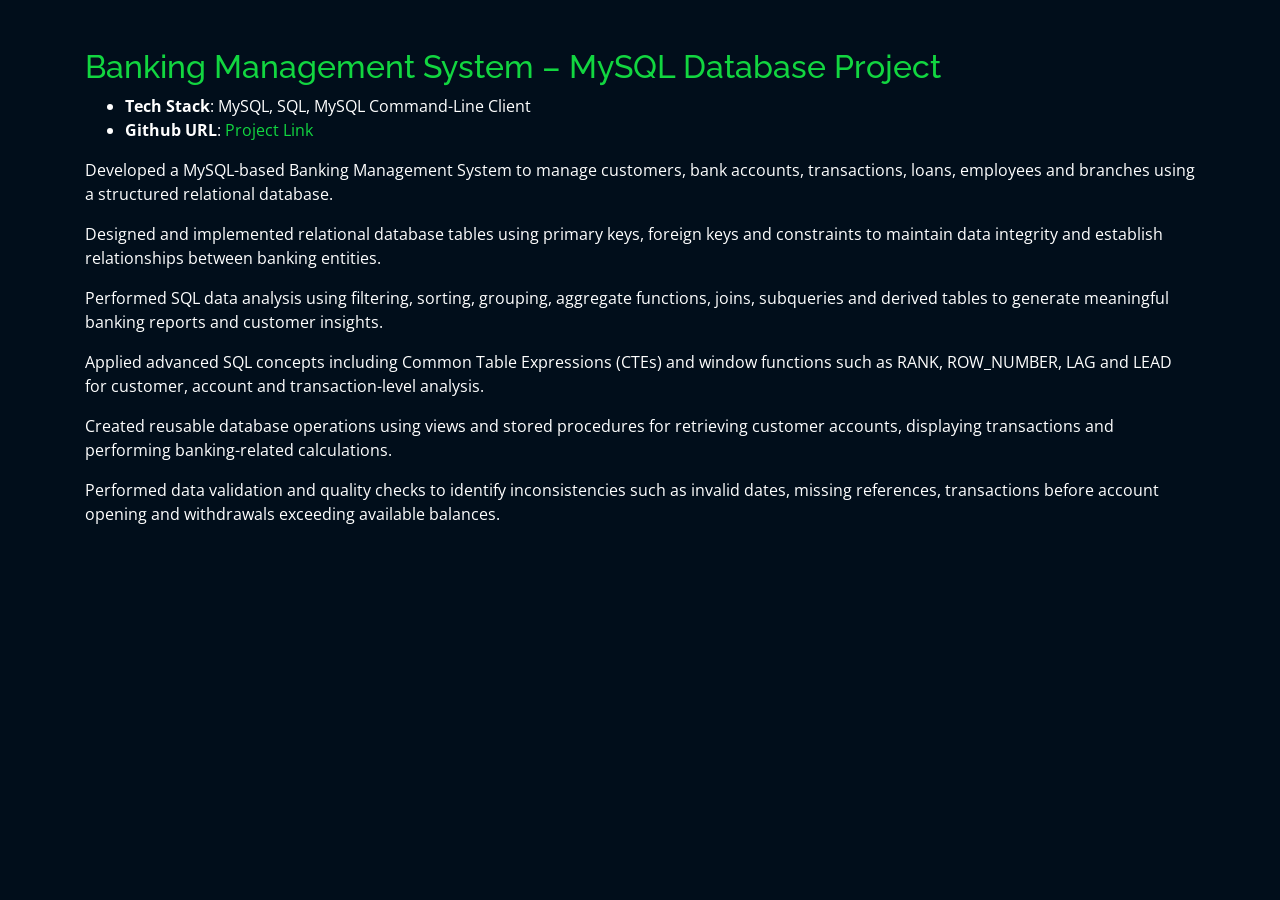
<file: projects/BMS.html>
```html
<!DOCTYPE html>
<html lang="en">

<head>
  <meta charset="utf-8">
  <meta content="width=device-width, initial-scale=1.0" name="viewport">

  <title>Banking Management System - MySQL Database Project</title>

  <meta content="MySQL based Banking Management System project demonstrating database design, SQL queries, joins, aggregations, CTEs and window functions"
        name="description">

  <meta content="MySQL, SQL, Banking Management System, Database, Joins, Aggregations, CTE, Window Functions"
        name="keywords">

  <!-- Favicons -->
  <link href="../assets/img/favicon.png" rel="icon">
  <link href="../assets/img/apple-touch-icon.png" rel="apple-touch-icon">

  <!-- Google Fonts -->
  <link href="https://fonts.googleapis.com/css?family=Open+Sans:300,300i,400,400i,600,600i,700,700i|Raleway:300,300i,400,400i,500,500i,600,600i,700,700i|Poppins:300,300i,400,400i,500,500i,600,600i,700,700i" rel="stylesheet">

  <!-- Vendor CSS Files -->
  <link href="../assets/vendor/bootstrap/css/bootstrap.min.css" rel="stylesheet">
  <link href="../assets/vendor/icofont/icofont.min.css" rel="stylesheet">
  <link href="../assets/vendor/remixicon/remixicon.css" rel="stylesheet">
  <link href="../assets/vendor/owl.carousel/assets/owl.carousel.min.css" rel="stylesheet">
  <link href="../assets/vendor/boxicons/css/boxicons.min.css" rel="stylesheet">
  <link href="../assets/vendor/venobox/venobox.css" rel="stylesheet">

  <!-- Template Main CSS File -->
  <link href="../assets/css/style.css" rel="stylesheet">

</head>

<body data-gr-c-s-loaded="true">

  <!-- ======= Portfolio Details ======= -->
  <main id="main">

    <div id="portfolio-details" class="portfolio-details">

      <div class="container">

        <div class="row">

          <div class="col-lg-12 portfolio-info">

            <br>

            <h2 style="color:#12d640">
              Banking Management System – MySQL Database Project
            </h2>

            <ul>

              <li>
                <strong>Tech Stack</strong>:
                MySQL, SQL, MySQL Command-Line Client
              </li>

              <li>
                <strong>Github URL</strong>:
                <a href="https://github.com/varshitharodda/Banking-Management-System"
                   target="_blank">
                  Project Link
                </a>
              </li>

            </ul>

            <p>
              Developed a MySQL-based Banking Management System to manage
              customers, bank accounts, transactions, loans, employees and
              branches using a structured relational database.
            </p>

            <p>
              Designed and implemented relational database tables using
              primary keys, foreign keys and constraints to maintain data
              integrity and establish relationships between banking entities.
            </p>

            <p>
              Performed SQL data analysis using filtering, sorting, grouping,
              aggregate functions, joins, subqueries and derived tables to
              generate meaningful banking reports and customer insights.
            </p>

            <p>
              Applied advanced SQL concepts including Common Table Expressions
              (CTEs) and window functions such as RANK, ROW_NUMBER, LAG and
              LEAD for customer, account and transaction-level analysis.
            </p>

            <p>
              Created reusable database operations using views and stored
              procedures for retrieving customer accounts, displaying
              transactions and performing banking-related calculations.
            </p>

            <p>
              Performed data validation and quality checks to identify
              inconsistencies such as invalid dates, missing references,
              transactions before account opening and withdrawals exceeding
              available balances.
            </p>

          </div>

        </div>

      </div>

    </div>
    <!-- End Portfolio Details -->

  </main>
  <!-- End #main -->


  <!-- Vendor JS Files -->

  <script async=""
          src="//www.google-analytics.com/analytics.js">
  </script>

  <script src="../assets/vendor/jquery/jquery.min.js"></script>
  <script src="../assets/vendor/bootstrap/js/bootstrap.bundle.min.js"></script>
  <script src="../assets/vendor/jquery.easing/jquery.easing.min.js"></script>
  <script src="../assets/vendor/php-email-form/validate.js"></script>
  <script src="../assets/vendor/waypoints/jquery.waypoints.min.js"></script>
  <script src="../assets/vendor/counterup/counterup.min.js"></script>
  <script src="../assets/vendor/owl.carousel/owl.carousel.min.js"></script>
  <script src="../assets/vendor/isotope-layout/isotope.pkgd.min.js"></script>
  <script src="../assets/vendor/venobox/venobox.min.js"></script>

  <!-- Template Main JS File -->
  <script src="../assets/js/main.js"></script>


  <!-- Google Analytics -->

  <script>
    if (window.self == window.top) {

      (function(i, s, o, g, r, a, m) {

        i['GoogleAnalyticsObject'] = r;

        i[r] = i[r] || function() {
          (i[r].q = i[r].q || []).push(arguments)
        };

        i[r].l = 1 * new Date();

        a = s.createElement(o);
        m = s.getElementsByTagName(o)[0];

        a.async = 1;
        a.src = g;

        m.parentNode.insertBefore(a, m);

      })(window, document, 'script',
         '//www.google-analytics.com/analytics.js',
         'ga');

      ga('create', 'UA-55234356-4', 'auto');
      ga('send', 'pageview');

    }
  </script>

</body>

</html>
```
</file>
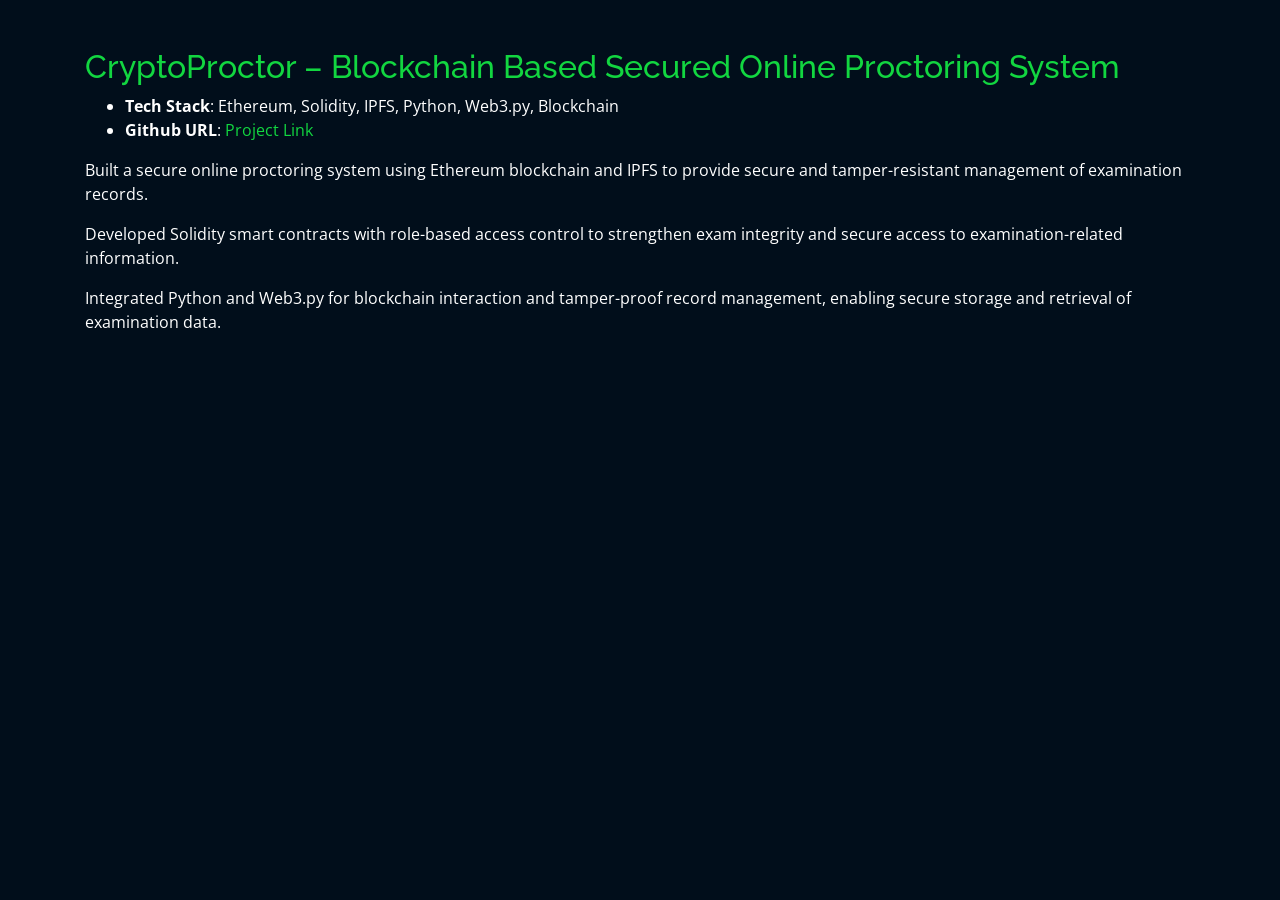
<file: projects/CBBOPS.html>
```html
<!DOCTYPE html>
<html lang="en">

<head>
  <meta charset="utf-8">
  <meta content="width=device-width, initial-scale=1.0" name="viewport">

  <title>CryptoProctor - Blockchain Based Secured Online Proctoring System</title>

  <meta content="CryptoProctor blockchain-based secured online proctoring system project by Rodda Varshitha"
        name="description">

  <meta content="Blockchain, Ethereum, IPFS, Solidity, Python, Web3.py, Online Proctoring"
        name="keywords">

  <!-- Favicons -->
  <link href="../assets/img/favicon.png" rel="icon">
  <link href="../assets/img/apple-touch-icon.png" rel="apple-touch-icon">

  <!-- Google Fonts -->
  <link href="https://fonts.googleapis.com/css?family=Open+Sans:300,300i,400,400i,600,600i,700,700i|Raleway:300,300i,400,400i,500,500i,600,600i,700,700i|Poppins:300,300i,400,400i,500,500i,600,600i,700,700i" rel="stylesheet">

  <!-- Vendor CSS Files -->
  <link href="../assets/vendor/bootstrap/css/bootstrap.min.css" rel="stylesheet">
  <link href="../assets/vendor/icofont/icofont.min.css" rel="stylesheet">
  <link href="../assets/vendor/remixicon/remixicon.css" rel="stylesheet">
  <link href="../assets/vendor/owl.carousel/assets/owl.carousel.min.css" rel="stylesheet">
  <link href="../assets/vendor/boxicons/css/boxicons.min.css" rel="stylesheet">
  <link href="../assets/vendor/venobox/venobox.css" rel="stylesheet">

  <!-- Template Main CSS File -->
  <link href="../assets/css/style.css" rel="stylesheet">

</head>

<body data-gr-c-s-loaded="true">

  <!-- ======= Portfolio Details ======= -->
  <main id="main">

    <div id="portfolio-details" class="portfolio-details">

      <div class="container">

        <div class="row">

          <div class="col-lg-12 portfolio-info">

            <br>

            <h2 style="color:#12d640">
              CryptoProctor – Blockchain Based Secured Online Proctoring System
            </h2>

            <ul>

              <li>
                <strong>Tech Stack</strong>:
                Ethereum, Solidity, IPFS, Python, Web3.py, Blockchain
              </li>

              <li>
                <strong>Github URL</strong>:
                <a href="https://github.com/varshitharodda/CRYPTOPROCTOR-BLOCKCHAIN-BASED-SECURED-ONLINE-PROCTORING-SYSTEM-"
                   target="_blank">
                  Project Link
                </a>
              </li>

            </ul>

            <p>
              Built a secure online proctoring system using Ethereum blockchain
              and IPFS to provide secure and tamper-resistant management of
              examination records.
            </p>
            <p>
              Developed Solidity smart contracts with role-based access
              control to strengthen exam integrity and secure access to
              examination-related information.
            </p>
            <p>
              Integrated Python and Web3.py for blockchain interaction and
              tamper-proof record management, enabling secure storage and
              retrieval of examination data.
            </p>

          </div>

        </div>

      </div>

    </div>
    <!-- End Portfolio Details -->

  </main>
  <!-- End #main -->


  <!-- Vendor JS Files -->

  <script async=""
          src="//www.google-analytics.com/analytics.js">
  </script>

  <script src="../assets/vendor/jquery/jquery.min.js"></script>

  <script src="../assets/vendor/bootstrap/js/bootstrap.bundle.min.js"></script>

  <script src="../assets/vendor/jquery.easing/jquery.easing.min.js"></script>

  <script src="../assets/vendor/php-email-form/validate.js"></script>

  <script src="../assets/vendor/waypoints/jquery.waypoints.min.js"></script>

  <script src="../assets/vendor/counterup/counterup.min.js"></script>

  <script src="../assets/vendor/owl.carousel/owl.carousel.min.js"></script>

  <script src="../assets/vendor/isotope-layout/isotope.pkgd.min.js"></script>

  <script src="../assets/vendor/venobox/venobox.min.js"></script>

  <!-- Template Main JS File -->
  <script src="../assets/js/main.js"></script>


  <!-- Google Analytics -->

  <script>
    if (window.self == window.top) {

      (function(i, s, o, g, r, a, m) {

        i['GoogleAnalyticsObject'] = r;

        i[r] = i[r] || function() {
          (i[r].q = i[r].q || []).push(arguments)
        };

        i[r].l = 1 * new Date();

        a = s.createElement(o);
        m = s.getElementsByTagName(o)[0];

        a.async = 1;
        a.src = g;

        m.parentNode.insertBefore(a, m);

      })(window, document, 'script',
         '//www.google-analytics.com/analytics.js',
         'ga');

      ga('create', 'UA-55234356-4', 'auto');
      ga('send', 'pageview');

    }
  </script>

</body>

</html>
```
</file>
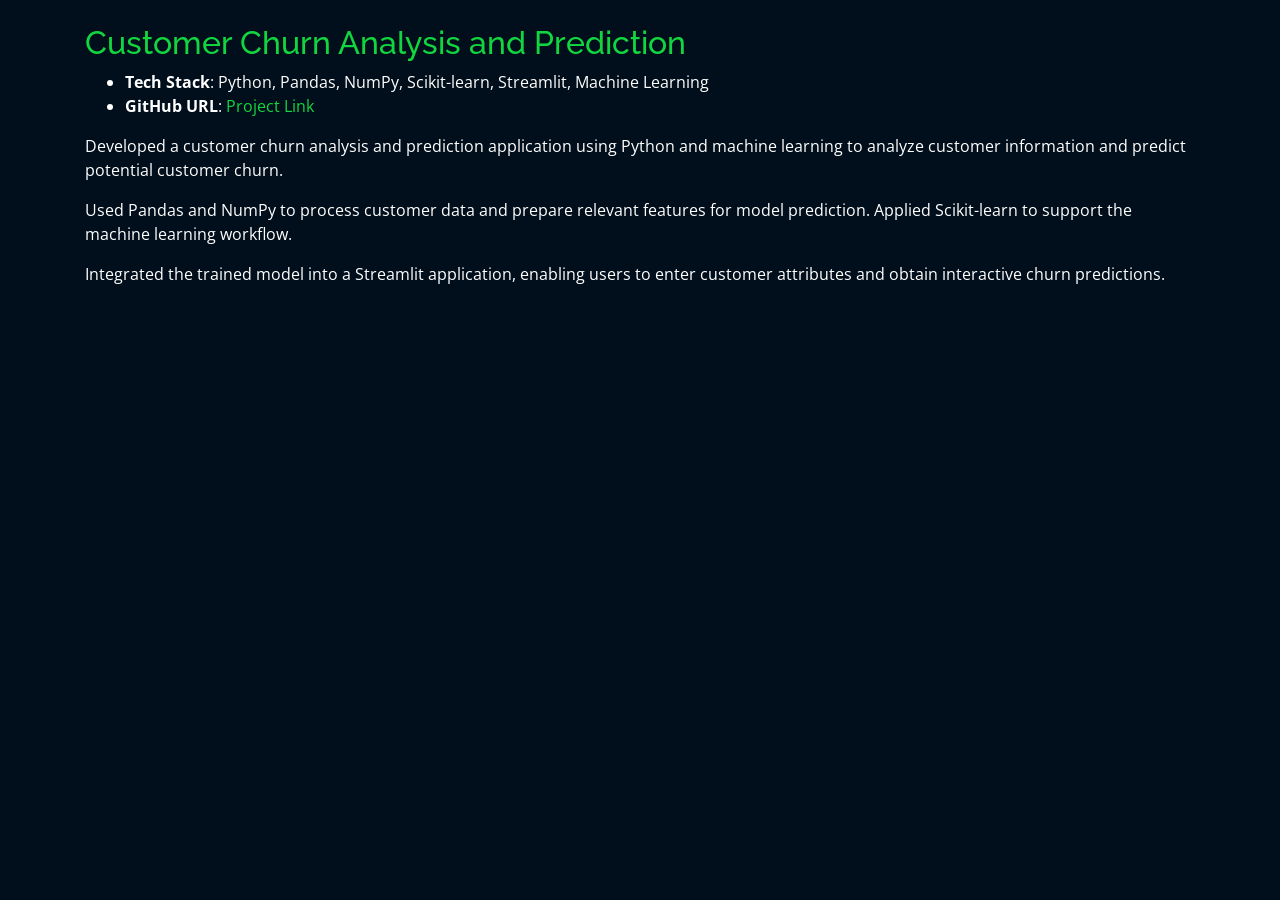
<file: projects/CCPM.html>
<!DOCTYPE html>
<html lang="en">

<head>
  <meta charset="utf-8">
  <meta content="width=device-width, initial-scale=1.0" name="viewport">

  <title>Customer Churn Analysis and Prediction</title>

  <meta content="Customer Churn Analysis and Prediction project by Rodda Varshitha using Python, Pandas, NumPy, Scikit-learn, and Streamlit"
        name="description">

  <meta content="Python, Pandas, NumPy, Machine Learning, Customer Churn Prediction, Scikit-learn, Streamlit, Data Science"
        name="keywords">

  <!-- Favicons -->
  <link href="../assets/img/favicon.png" rel="icon">
  <link href="../assets/img/apple-touch-icon.png" rel="apple-touch-icon">

  <!-- Google Fonts -->
  <link href="https://fonts.googleapis.com/css?family=Open+Sans:300,300i,400,400i,600,600i,700,700i|Raleway:300,300i,400,400i,500,500i,600,600i,700,700i|Poppins:300,300i,400,400i,500,500i,600,600i,700,700i" rel="stylesheet">

  <!-- Vendor CSS Files -->
  <link href="../assets/vendor/bootstrap/css/bootstrap.min.css" rel="stylesheet">
  <link href="../assets/vendor/icofont/icofont.min.css" rel="stylesheet">
  <link href="../assets/vendor/remixicon/remixicon.css" rel="stylesheet">
  <link href="../assets/vendor/owl.carousel/assets/owl.carousel.min.css" rel="stylesheet">
  <link href="../assets/vendor/boxicons/css/boxicons.min.css" rel="stylesheet">
  <link href="../assets/vendor/venobox/venobox.css" rel="stylesheet">

  <!-- Template Main CSS File -->
  <link href="../assets/css/style.css" rel="stylesheet">

</head>

<body data-gr-c-s-loaded="true">

  <!-- ======= Portfolio Details ======= -->
  <main id="main">

    <div id="portfolio-details" class="portfolio-details">

      <div class="container">

        <div class="row">

          <div class="col-lg-12 portfolio-info">

            <br>

            <h2 style="color:#12d640">
              Customer Churn Analysis and Prediction
            </h2>

            <ul>

              <li>
                <strong>Tech Stack</strong>:
                Python, Pandas, NumPy, Scikit-learn, Streamlit, Machine Learning
              </li>

              <li>
                <strong>GitHub URL</strong>:
                <a href="https://github.com/varshitharodda/Customer-Churn-Analysis-Prediction"
                   target="_blank"
                   rel="noopener noreferrer">
                  Project Link
                </a>
              </li>

            </ul>

            <p>
              Developed a customer churn analysis and prediction application
              using Python and machine learning to analyze customer information
              and predict potential customer churn.
            </p>

            <p>
              Used Pandas and NumPy to process customer data and prepare
              relevant features for model prediction. Applied Scikit-learn
              to support the machine learning workflow.
            </p>

            <p>
              Integrated the trained model into a Streamlit application,
              enabling users to enter customer attributes and obtain
              interactive churn predictions.
            </p>

          </div>

        </div>

      </div>

    </div>
    <!-- End Portfolio Details -->

  </main>
  <!-- End #main -->


  <!-- Vendor JS Files -->
  <script src="../assets/vendor/jquery/jquery.min.js"></script>
  <script src="../assets/vendor/bootstrap/js/bootstrap.bundle.min.js"></script>
  <script src="../assets/vendor/jquery.easing/jquery.easing.min.js"></script>
  <script src="../assets/vendor/php-email-form/validate.js"></script>
  <script src="../assets/vendor/waypoints/jquery.waypoints.min.js"></script>
  <script src="../assets/vendor/counterup/counterup.min.js"></script>
  <script src="../assets/vendor/owl.carousel/owl.carousel.min.js"></script>
  <script src="../assets/vendor/isotope-layout/isotope.pkgd.min.js"></script>
  <script src="../assets/vendor/venobox/venobox.min.js"></script>

  <!-- Template Main JS File -->
  <script src="../assets/js/main.js"></script>

</body>

</html>
</file>
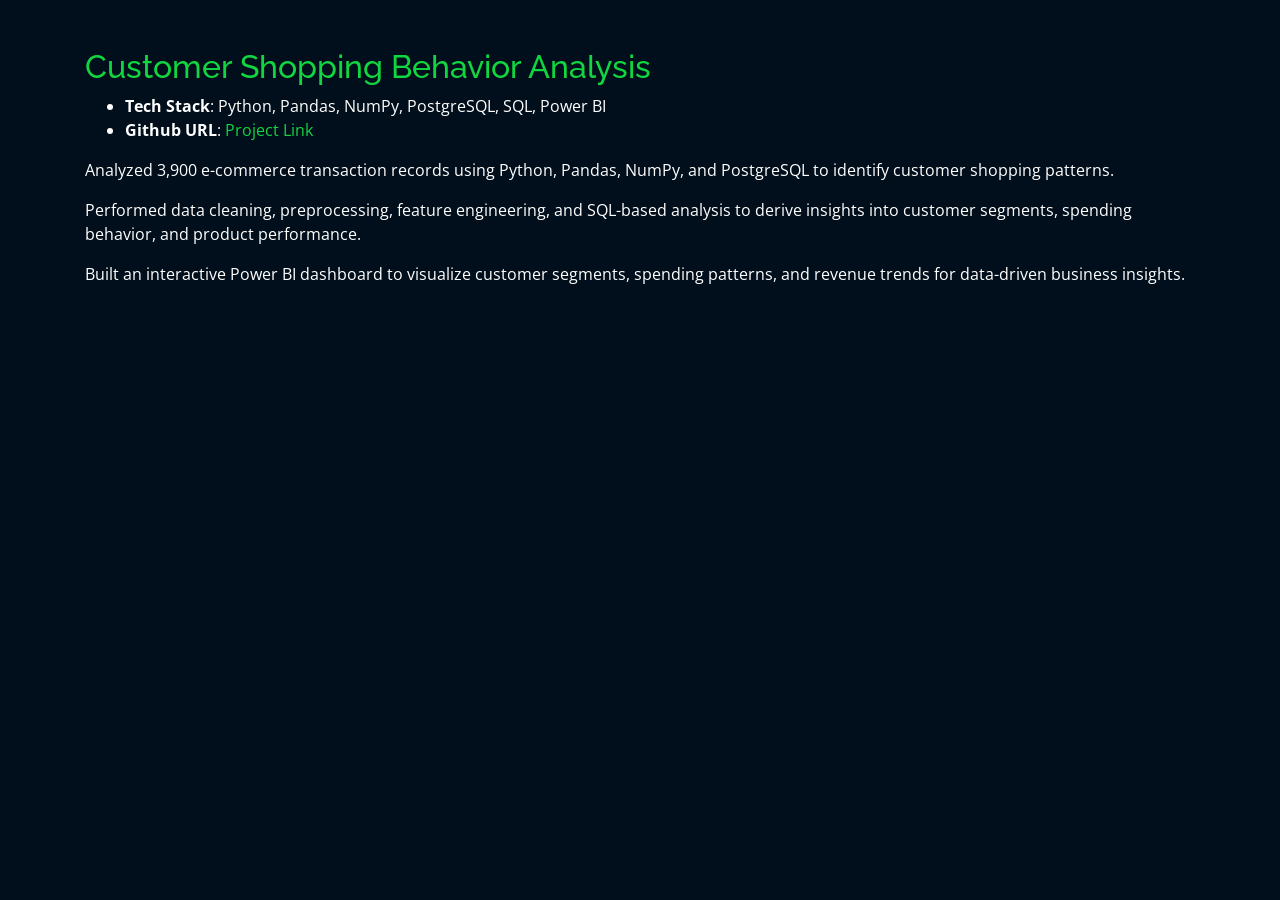
<file: projects/CSBS.html>
```html
<!DOCTYPE html>
<html lang="en">

<head>
  <meta charset="utf-8">
  <meta content="width=device-width, initial-scale=1.0" name="viewport">

  <meta content="Customer Shopping Behavior Analysis project by Rodda Varshitha" name="description">
  <meta content="Python, Pandas, NumPy, PostgreSQL, SQL, Power BI, Data Analytics" name="keywords">

  <!-- Favicons -->
  <link href="../assets/img/apple-touch-icon.png" rel="apple-touch-icon">

  <!-- Google Fonts -->
  <link href="https://fonts.googleapis.com/css?family=Open+Sans:300,300i,400,400i,600,600i,700,700i|Raleway:300,300i,400,400i,500,500i,600,600i,700,700i|Poppins:300,300i,400,400i,500,500i,600,600i,700,700i" rel="stylesheet">

  <!-- Vendor CSS Files -->
  <link href="../assets/vendor/bootstrap/css/bootstrap.min.css" rel="stylesheet">
  <link href="../assets/vendor/icofont/icofont.min.css" rel="stylesheet">
  <link href="../assets/vendor/remixicon/remixicon.css" rel="stylesheet">
  <link href="../assets/vendor/owl.carousel/assets/owl.carousel.min.css" rel="stylesheet">
  <link href="../assets/vendor/boxicons/css/boxicons.min.css" rel="stylesheet">
  <link href="../assets/vendor/venobox/venobox.css" rel="stylesheet">

  <!-- Template Main CSS File -->
  <link href="../assets/css/style.css" rel="stylesheet">

</head>

<body data-gr-c-s-loaded="true">

  <!-- ======= Portfolio Details ======= -->
  <main id="main">

    <div id="portfolio-details" class="portfolio-details">

      <div class="container">

        <div class="row">

          <div class="col-lg-12 portfolio-info">

            <br>

            <h2 style="color:#12d640">
              Customer Shopping Behavior Analysis
            </h2>

            <ul>

              <li>
                <strong>Tech Stack</strong>:
                Python, Pandas, NumPy, PostgreSQL, SQL, Power BI
              </li>

              <li>
                <strong>Github URL</strong>:
                <a href="https://github.com/varshitharodda/Customer_Behaviour_Analysis"
                   target="_blank">
                  Project Link
                </a>
              </li>

            </ul>

            <p>
              Analyzed 3,900 e-commerce transaction records using Python,
              Pandas, NumPy, and PostgreSQL to identify customer shopping
              patterns.
            </p>
            <p>
              Performed data cleaning, preprocessing, feature engineering,
              and SQL-based analysis to derive insights into customer
              segments, spending behavior, and product performance.
            </p>
            <p>
              Built an interactive Power BI dashboard to visualize customer
              segments, spending patterns, and revenue trends for
              data-driven business insights.
            </p>

          </div>

        </div>

      </div>

    </div>
    <!-- End Portfolio Details -->

  </main>
  <!-- End #main -->


  <!-- Vendor JS Files -->

  <script async=""
          src="//www.google-analytics.com/analytics.js">
  </script>

  <script src="../assets/vendor/jquery/jquery.min.js"></script>

  <script src="../assets/vendor/bootstrap/js/bootstrap.bundle.min.js"></script>

  <script src="../assets/vendor/jquery.easing/jquery.easing.min.js"></script>

  <script src="../assets/vendor/php-email-form/validate.js"></script>

  <script src="../assets/vendor/waypoints/jquery.waypoints.min.js"></script>

  <script src="../assets/vendor/counterup/counterup.min.js"></script>

  <script src="../assets/vendor/owl.carousel/owl.carousel.min.js"></script>

  <script src="../assets/vendor/isotope-layout/isotope.pkgd.min.js"></script>

  <script src="../assets/vendor/venobox/venobox.min.js"></script>


  <!-- Template Main JS File -->

  <script src="../assets/js/main.js"></script>


  <!-- Google Analytics -->

  <script>
    if (window.self == window.top) {
      (function(i, s, o, g, r, a, m) {
        i['GoogleAnalyticsObject'] = r;
        i[r] = i[r] || function() {
          (i[r].q = i[r].q || []).push(arguments)
        };
        i[r].l = 1 * new Date();

        a = s.createElement(o);
        m = s.getElementsByTagName(o)[0];

        a.async = 1;
        a.src = g;

        m.parentNode.insertBefore(a, m);

      })(window, document, 'script',
         '//www.google-analytics.com/analytics.js',
         'ga');

      ga('create', 'UA-55234356-4', 'auto');
      ga('send', 'pageview');
    }
  </script>

</body>

</html>
```
</file>
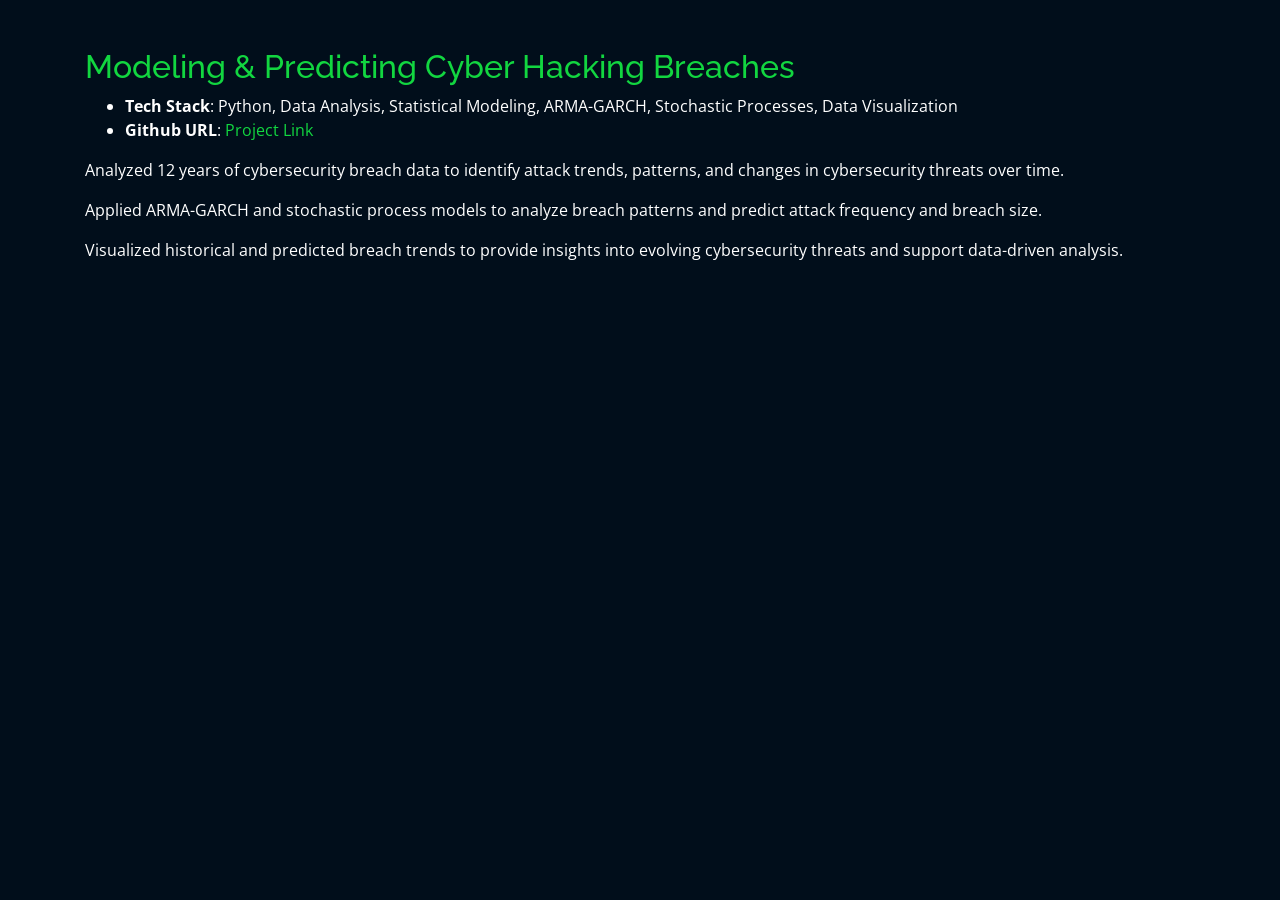
<file: projects/MCHB.html>
```html
<!DOCTYPE html>
<html lang="en">

<head>
  <meta charset="utf-8">
  <meta content="width=device-width, initial-scale=1.0" name="viewport">

  <title>Modeling & Predicting Cyber Hacking Breaches</title>

  <meta content="Modeling and Predicting Cyber Hacking Breaches project by Rodda Varshitha"
        name="description">

  <meta content="Python, Cybersecurity, Data Analysis, ARMA-GARCH, Stochastic Process, Data Visualization"
        name="keywords">

  <!-- Favicons -->
  <link href="../assets/img/favicon.png" rel="icon">
  <link href="../assets/img/apple-touch-icon.png" rel="apple-touch-icon">

  <!-- Google Fonts -->
  <link href="https://fonts.googleapis.com/css?family=Open+Sans:300,300i,400,400i,600,600i,700,700i|Raleway:300,300i,400,400i,500,500i,600,600i,700,700i|Poppins:300,300i,400,400i,500,500i,600,600i,700,700i" rel="stylesheet">

  <!-- Vendor CSS Files -->
  <link href="../assets/vendor/bootstrap/css/bootstrap.min.css" rel="stylesheet">
  <link href="../assets/vendor/icofont/icofont.min.css" rel="stylesheet">
  <link href="../assets/vendor/remixicon/remixicon.css" rel="stylesheet">
  <link href="../assets/vendor/owl.carousel/assets/owl.carousel.min.css" rel="stylesheet">
  <link href="../assets/vendor/boxicons/css/boxicons.min.css" rel="stylesheet">
  <link href="../assets/vendor/venobox/venobox.css" rel="stylesheet">

  <!-- Template Main CSS File -->
  <link href="../assets/css/style.css" rel="stylesheet">

  <!-- =======================================================
  * Template Name: Personal - v2.2.0
  * Template URL: https://bootstrapmade.com/personal-free-resume-bootstrap-template/
  * Author: BootstrapMade.com
  * License: https://bootstrapmade.com/license/
  ======================================================== -->

</head>

<body data-gr-c-s-loaded="true">

  <!-- ======= Portfolio Details ======= -->

  <main id="main">

    <div id="portfolio-details" class="portfolio-details">

      <div class="container">

        <div class="row">

          <div class="col-lg-12 portfolio-info">

            <br>

            <h2 style="color:#12d640">
              Modeling & Predicting Cyber Hacking Breaches
            </h2>

            <ul>

              <li>
                <strong>Tech Stack</strong>:
                Python, Data Analysis, Statistical Modeling,
                ARMA-GARCH, Stochastic Processes, Data Visualization
              </li>

              <li>
                <strong>Github URL</strong>:
                <a href="https://github.com/varshitharodda/MODELING-AND-PREDICTING-CYBER-HACKING-BREACHES-"
                   target="_blank">
                  Project Link
                </a>
              </li>

            </ul>

            <p>
              Analyzed 12 years of cybersecurity breach data to identify
              attack trends, patterns, and changes in cybersecurity threats
              over time.
            </p>

            <p>
              Applied ARMA-GARCH and stochastic process models to analyze
              breach patterns and predict attack frequency and breach size.
            </p>

            <p>
              Visualized historical and predicted breach trends to provide
              insights into evolving cybersecurity threats and support
              data-driven analysis.
            </p>

          </div>

        </div>

      </div>

    </div>

    <!-- End Portfolio Details -->

  </main>

  <!-- End #main -->


  <!-- Vendor JS Files -->

  <script async=""
          src="//www.google-analytics.com/analytics.js">
  </script>

  <script src="../assets/vendor/jquery/jquery.min.js"></script>

  <script src="../assets/vendor/bootstrap/js/bootstrap.bundle.min.js"></script>

  <script src="../assets/vendor/jquery.easing/jquery.easing.min.js"></script>

  <script src="../assets/vendor/php-email-form/validate.js"></script>

  <script src="../assets/vendor/waypoints/jquery.waypoints.min.js"></script>

  <script src="../assets/vendor/counterup/counterup.min.js"></script>

  <script src="../assets/vendor/owl.carousel/owl.carousel.min.js"></script>

  <script src="../assets/vendor/isotope-layout/isotope.pkgd.min.js"></script>

  <script src="../assets/vendor/venobox/venobox.min.js"></script>


  <!-- Template Main JS File -->

  <script src="../assets/js/main.js"></script>


  <!-- Google Analytics -->

  <script>

    if (window.self == window.top) {

      (function(i, s, o, g, r, a, m) {

        i['GoogleAnalyticsObject'] = r;

        i[r] = i[r] || function() {
          (i[r].q = i[r].q || []).push(arguments)
        };

        i[r].l = 1 * new Date();

        a = s.createElement(o);
        m = s.getElementsByTagName(o)[0];

        a.async = 1;
        a.src = g;

        m.parentNode.insertBefore(a, m);

      })(window, document, 'script',
         '//www.google-analytics.com/analytics.js',
         'ga');

      ga('create', 'UA-55234356-4', 'auto');
      ga('send', 'pageview');

    }

  </script>

</body>

</html>
```
</file>
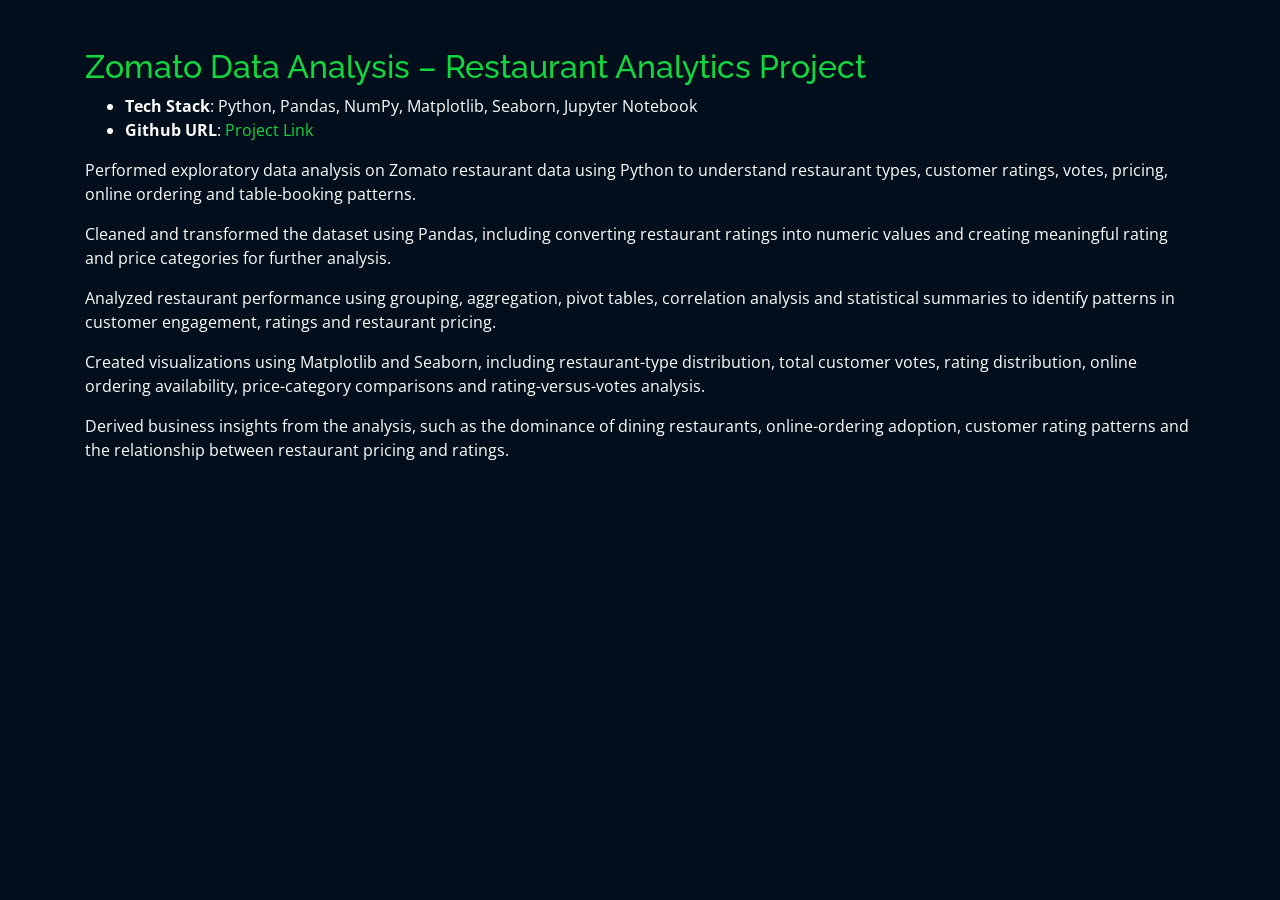
<file: projects/ZRS.html>
```html
<!DOCTYPE html>
<html lang="en">

<head>
  <meta charset="utf-8">
  <meta content="width=device-width, initial-scale=1.0" name="viewport">

  <title>Zomato Data Analysis - Restaurant Analytics Project</title>

  <meta content="Zomato Data Analysis project using Python, Pandas, NumPy, Matplotlib and Seaborn"
        name="description">

  <meta content="Zomato, Data Analysis, Python, Pandas, NumPy, Matplotlib, Data Visualization"
        name="keywords">

  <!-- Favicons -->
  <link href="../assets/img/favicon.png" rel="icon">
  <link href="../assets/img/apple-touch-icon.png" rel="apple-touch-icon">

  <!-- Google Fonts -->
  <link href="https://fonts.googleapis.com/css?family=Open+Sans:300,300i,400,400i,600,600i,700,700i|Raleway:300,300i,400,400i,500,500i,600,600i,700,700i|Poppins:300,300i,400,400i,500,500i,600,600i,700,700i" rel="stylesheet">

  <!-- Vendor CSS Files -->
  <link href="../assets/vendor/bootstrap/css/bootstrap.min.css" rel="stylesheet">
  <link href="../assets/vendor/icofont/icofont.min.css" rel="stylesheet">
  <link href="../assets/vendor/remixicon/remixicon.css" rel="stylesheet">
  <link href="../assets/vendor/owl.carousel/assets/owl.carousel.min.css" rel="stylesheet">
  <link href="../assets/vendor/boxicons/css/boxicons.min.css" rel="stylesheet">
  <link href="../assets/vendor/venobox/venobox.css" rel="stylesheet">

  <!-- Template Main CSS File -->
  <link href="../assets/css/style.css" rel="stylesheet">

</head>

<body data-gr-c-s-loaded="true">

  <!-- ======= Portfolio Details ======= -->
  <main id="main">

    <div id="portfolio-details" class="portfolio-details">

      <div class="container">

        <div class="row">

          <div class="col-lg-12 portfolio-info">

            <br>

            <h2 style="color:#12d640">
              Zomato Data Analysis – Restaurant Analytics Project
            </h2>

            <ul>

              <li>
                <strong>Tech Stack</strong>:
                Python, Pandas, NumPy, Matplotlib, Seaborn, Jupyter Notebook
              </li>

              <li>
                <strong>Github URL</strong>:
                <a href="https://github.com/varshitharodda/Zomato-data-analysis"
                   target="_blank">
                  Project Link
                </a>
              </li>

            </ul>

            <p>
              Performed exploratory data analysis on Zomato restaurant
              data using Python to understand restaurant types, customer
              ratings, votes, pricing, online ordering and table-booking
              patterns.
            </p>

            <p>
              Cleaned and transformed the dataset using Pandas, including
              converting restaurant ratings into numeric values and creating
              meaningful rating and price categories for further analysis.
            </p>

            <p>
              Analyzed restaurant performance using grouping, aggregation,
              pivot tables, correlation analysis and statistical summaries
              to identify patterns in customer engagement, ratings and
              restaurant pricing.
            </p>

            <p>
              Created visualizations using Matplotlib and Seaborn, including
              restaurant-type distribution, total customer votes, rating
              distribution, online ordering availability, price-category
              comparisons and rating-versus-votes analysis.
            </p>

            <p>
              Derived business insights from the analysis, such as the
              dominance of dining restaurants, online-ordering adoption,
              customer rating patterns and the relationship between
              restaurant pricing and ratings.
            </p>

          </div>

        </div>

      </div>

    </div>
    <!-- End Portfolio Details -->

  </main>
  <!-- End #main -->


  <!-- Vendor JS Files -->

  <script async=""
          src="//www.google-analytics.com/analytics.js">
  </script>

  <script src="../assets/vendor/jquery/jquery.min.js"></script>

  <script src="../assets/vendor/bootstrap/js/bootstrap.bundle.min.js"></script>

  <script src="../assets/vendor/jquery.easing/jquery.easing.min.js"></script>

  <script src="../assets/vendor/php-email-form/validate.js"></script>

  <script src="../assets/vendor/waypoints/jquery.waypoints.min.js"></script>

  <script src="../assets/vendor/counterup/counterup.min.js"></script>

  <script src="../assets/vendor/owl.carousel/owl.carousel.min.js"></script>

  <script src="../assets/vendor/isotope-layout/isotope.pkgd.min.js"></script>

  <script src="../assets/vendor/venobox/venobox.min.js"></script>

  <!-- Template Main JS File -->
  <script src="../assets/js/main.js"></script>


  <!-- Google Analytics -->

  <script>
    if (window.self == window.top) {

      (function(i, s, o, g, r, a, m) {

        i['GoogleAnalyticsObject'] = r;

        i[r] = i[r] || function() {
          (i[r].q = i[r].q || []).push(arguments)
        };

        i[r].l = 1 * new Date();

        a = s.createElement(o);
        m = s.getElementsByTagName(o)[0];

        a.async = 1;
        a.src = g;

        m.parentNode.insertBefore(a, m);

      })(window, document, 'script',
         '//www.google-analytics.com/analytics.js',
         'ga');

      ga('create', 'UA-55234356-4', 'auto');
      ga('send', 'pageview');

    }
  </script>

</body>

</html>
```
</file>
<file: assets/vendor/venobox/venobox.css>
/* ------ venobox.css --------*/
.vbox-overlay *, .vbox-overlay *:before, .vbox-overlay *:after{
    -webkit-backface-visibility: hidden;
    -webkit-box-sizing:border-box;
    -moz-box-sizing:border-box;
    box-sizing:border-box;
}
.vbox-overlay * { 
    -webkit-backface-visibility: visible;
    backface-visibility: visible;
}
.vbox-overlay{
    display: -webkit-flex;
    display: flex;
    -webkit-flex-direction: column;
    flex-direction: column;
    -webkit-justify-content: center;
    justify-content: center;
    -webkit-align-items: center;
    align-items: center;
    position: fixed;
    left: 0;
    top: 0;
    bottom: 0;
    right: 0;
    z-index: 999999;
}

/* ----- navigation ----- */
.vbox-title{
    width: 100%;
    height: 40px;
    float: left;
    text-align: center;
    line-height: 28px;
    font-size: 12px;
    padding: 6px 50px;
    overflow: hidden;
    position: fixed;
    display: none;
    left: 0;
    z-index: 89;
}
.vbox-close{
    cursor: pointer;
    position: fixed;
    top: -1px;
    right: 0;
    width: 50px;
    height: 40px;
    padding: 6px;
    display: block;
    background-position:10px center;
    overflow: hidden;
    font-size: 24px;
    line-height: 1;
    text-align: center;
    z-index: 99;
}
.vbox-left{
    cursor: pointer;
    position: fixed;
    left: 0;
    height: 40px;
    overflow: hidden;
    line-height: 28px;
    font-size: 12px;
    z-index: 99;
    display: flex;
    align-items:center;
}
.vbox-num{
    display: inline-block;
    margin: 6px 0 6px 15px;
}
/* ----- Social share ----- */
.vbox-share{
    line-height: 28px;
    font-size: 12px;
    overflow: hidden;
    position: fixed;
    left: 0;
    z-index: 98;
    display: flex;
    align-items:center;
    justify-content: center;
    width: 100%;
    text-align: center;
}
.vbox-share svg{
    max-height: 28px;
    width: 28px;
    z-index: 10;
    margin-left: 12px;
    margin-top: 6px;
    margin-bottom: 6px;
    vertical-align: middle;
}


/* ----- navigation ARROWS ----- */
.vbox-next, .vbox-prev{
    position: fixed;
    top: 50%;
    margin-top: -15px;
    overflow: hidden;
    cursor: pointer;
    display: block;
    width: 45px;
    height: 45px;
    z-index: 99;
}
.vbox-next span, .vbox-prev span{
    position: relative;
    width: 20px;
    height: 20px;
    border: 2px solid transparent;
    border-top-color: #B6B6B6;
    border-right-color: #B6B6B6;
    text-indent: -100px;
    position: absolute;
    top: 8px;
    display: block;
}
.vbox-prev{
    left: 15px;
}
.vbox-next{
    right: 15px;
}
.vbox-prev span{
    left: 10px;
    -ms-transform: rotate(-135deg);
    -webkit-transform: rotate(-135deg);
    transform: rotate(-135deg);
}
.vbox-next span{
    -ms-transform: rotate(45deg);
    -webkit-transform: rotate(45deg);
    transform: rotate(45deg);
    right: 10px;
}
/* ------- inline window ------ */
.vbox-inline{
    width: 420px;
    height: 315px;
    height: 70vh;
    padding: 10px;
    background: #fff;
    margin: 0 auto;
    overflow: auto;
    text-align: left;
}
/* ------- Video & iFrames window ------ */
.venoframe{
    max-width: 100%;
    width: 100%;
    border: none;
    width: 100%;
    height: 260px;
    height: 70vh;
}
.venoframe.vbvid{
    height: 260px;
}
@media (min-width: 768px) {
    .venoframe, .vbox-inline{
        width: 90%;
        height: 360px;
        height: 70vh;
    }
    .venoframe.vbvid{
        width: 640px;
        height: 360px;
    }
}
@media (min-width: 992px) {
    .venoframe, .vbox-inline{
        max-width: 1200px;
        width: 80%;
        height: 540px;
        height: 70vh;
    }
    .venoframe.vbvid{
        width: 960px;
        height: 540px;
    }
}
/* 
Please do NOT edit this part! 
or at least read this note: http://i.imgur.com/7C0ws9e.gif
*/
.vbox-open{
    overflow: hidden;
}
.vbox-container{
    position: absolute;
    left: 0;
    right: 0;
    top: 0;
    bottom: 0;
    overflow-x: hidden;
    overflow-y: scroll;
    overflow-scrolling: touch;
    -webkit-overflow-scrolling: touch;
    z-index: 20;
    max-height: 100%;

}

.vbox-content{
    text-align: center;
    float: left;
    width: 100%;
    position: relative;
    overflow: hidden;
    padding: 20px 4%;
}
.vbox-container img{
    max-width: 100%;
    height: auto;
}
.vbox-figlio{
    box-shadow: 0 0 12px rgba(0,0,0,0.19), 0 6px 6px rgba(0,0,0,0.23);
    max-width: 100%;
    text-align: initial;
}
img.vbox-figlio{
    -webkit-user-select: none;
-khtml-user-select: none;
-moz-user-select: none;
-o-user-select: none;
user-select: none;
}
.vbox-content.swipe-left{
    margin-left: -200px !important;
}
.vbox-content.swipe-right{
    margin-left: 200px !important;
}
.vbox-animated{
    webkit-transition: margin 300ms ease-out;
    transition: margin 300ms ease-out;
}

/* ---------- preloader ----------
 * SPINKIT 
 * http://tobiasahlin.com/spinkit/
-------------------------------- */
.sk-double-bounce,.sk-rotating-plane{width:40px;height:40px;margin:40px auto}.sk-rotating-plane{background-color:#333;-webkit-animation:sk-rotatePlane 1.2s infinite ease-in-out;animation:sk-rotatePlane 1.2s infinite ease-in-out}@-webkit-keyframes sk-rotatePlane{0%{-webkit-transform:perspective(120px) rotateX(0) rotateY(0);transform:perspective(120px) rotateX(0) rotateY(0)}50%{-webkit-transform:perspective(120px) rotateX(-180.1deg) rotateY(0);transform:perspective(120px) rotateX(-180.1deg) rotateY(0)}100%{-webkit-transform:perspective(120px) rotateX(-180deg) rotateY(-179.9deg);transform:perspective(120px) rotateX(-180deg) rotateY(-179.9deg)}}@keyframes sk-rotatePlane{0%{-webkit-transform:perspective(120px) rotateX(0) rotateY(0);transform:perspective(120px) rotateX(0) rotateY(0)}50%{-webkit-transform:perspective(120px) rotateX(-180.1deg) rotateY(0);transform:perspective(120px) rotateX(-180.1deg) rotateY(0)}100%{-webkit-transform:perspective(120px) rotateX(-180deg) rotateY(-179.9deg);transform:perspective(120px) rotateX(-180deg) rotateY(-179.9deg)}}.sk-double-bounce{position:relative}.sk-double-bounce .sk-child{width:100%;height:100%;border-radius:50%;background-color:#333;opacity:.6;position:absolute;top:0;left:0;-webkit-animation:sk-doubleBounce 2s infinite ease-in-out;animation:sk-doubleBounce 2s infinite ease-in-out}.sk-chasing-dots .sk-child,.sk-spinner-pulse,.sk-three-bounce .sk-child{background-color:#333;border-radius:100%}.sk-double-bounce .sk-double-bounce2{-webkit-animation-delay:-1s;animation-delay:-1s}@-webkit-keyframes sk-doubleBounce{0%,100%{-webkit-transform:scale(0);transform:scale(0)}50%{-webkit-transform:scale(1);transform:scale(1)}}@keyframes sk-doubleBounce{0%,100%{-webkit-transform:scale(0);transform:scale(0)}50%{-webkit-transform:scale(1);transform:scale(1)}}.sk-wave{margin:40px auto;width:50px;height:40px;text-align:center;font-size:10px}.sk-wave .sk-rect{background-color:#333;height:100%;width:6px;display:inline-block;-webkit-animation:sk-waveStretchDelay 1.2s infinite ease-in-out;animation:sk-waveStretchDelay 1.2s infinite ease-in-out}.sk-wave .sk-rect1{-webkit-animation-delay:-1.2s;animation-delay:-1.2s}.sk-wave .sk-rect2{-webkit-animation-delay:-1.1s;animation-delay:-1.1s}.sk-wave .sk-rect3{-webkit-animation-delay:-1s;animation-delay:-1s}.sk-wave .sk-rect4{-webkit-animation-delay:-.9s;animation-delay:-.9s}.sk-wave .sk-rect5{-webkit-animation-delay:-.8s;animation-delay:-.8s}@-webkit-keyframes sk-waveStretchDelay{0%,100%,40%{-webkit-transform:scaleY(.4);transform:scaleY(.4)}20%{-webkit-transform:scaleY(1);transform:scaleY(1)}}@keyframes sk-waveStretchDelay{0%,100%,40%{-webkit-transform:scaleY(.4);transform:scaleY(.4)}20%{-webkit-transform:scaleY(1);transform:scaleY(1)}}.sk-wandering-cubes{margin:40px auto;width:40px;height:40px;position:relative}.sk-wandering-cubes .sk-cube{background-color:#333;width:10px;height:10px;position:absolute;top:0;left:0;-webkit-animation:sk-wanderingCube 1.8s ease-in-out -1.8s infinite both;animation:sk-wanderingCube 1.8s ease-in-out -1.8s infinite both}.sk-chasing-dots,.sk-spinner-pulse{width:40px;height:40px;margin:40px auto}.sk-wandering-cubes .sk-cube2{-webkit-animation-delay:-.9s;animation-delay:-.9s}@-webkit-keyframes sk-wanderingCube{0%{-webkit-transform:rotate(0);transform:rotate(0)}25%{-webkit-transform:translateX(30px) rotate(-90deg) scale(.5);transform:translateX(30px) rotate(-90deg) scale(.5)}50%{-webkit-transform:translateX(30px) translateY(30px) rotate(-179deg);transform:translateX(30px) translateY(30px) rotate(-179deg)}50.1%{-webkit-transform:translateX(30px) translateY(30px) rotate(-180deg);transform:translateX(30px) translateY(30px) rotate(-180deg)}75%{-webkit-transform:translateX(0) translateY(30px) rotate(-270deg) scale(.5);transform:translateX(0) translateY(30px) rotate(-270deg) scale(.5)}100%{-webkit-transform:rotate(-360deg);transform:rotate(-360deg)}}@keyframes sk-wanderingCube{0%{-webkit-transform:rotate(0);transform:rotate(0)}25%{-webkit-transform:translateX(30px) rotate(-90deg) scale(.5);transform:translateX(30px) rotate(-90deg) scale(.5)}50%{-webkit-transform:translateX(30px) translateY(30px) rotate(-179deg);transform:translateX(30px) translateY(30px) rotate(-179deg)}50.1%{-webkit-transform:translateX(30px) translateY(30px) rotate(-180deg);transform:translateX(30px) translateY(30px) rotate(-180deg)}75%{-webkit-transform:translateX(0) translateY(30px) rotate(-270deg) scale(.5);transform:translateX(0) translateY(30px) rotate(-270deg) scale(.5)}100%{-webkit-transform:rotate(-360deg);transform:rotate(-360deg)}}.sk-spinner-pulse{-webkit-animation:sk-pulseScaleOut 1s infinite ease-in-out;animation:sk-pulseScaleOut 1s infinite ease-in-out}@-webkit-keyframes sk-pulseScaleOut{0%{-webkit-transform:scale(0);transform:scale(0)}100%{-webkit-transform:scale(1);transform:scale(1);opacity:0}}@keyframes sk-pulseScaleOut{0%{-webkit-transform:scale(0);transform:scale(0)}100%{-webkit-transform:scale(1);transform:scale(1);opacity:0}}.sk-chasing-dots{position:relative;text-align:center;-webkit-animation:sk-chasingDotsRotate 2s infinite linear;animation:sk-chasingDotsRotate 2s infinite linear}.sk-chasing-dots .sk-child{width:60%;height:60%;display:inline-block;position:absolute;top:0;-webkit-animation:sk-chasingDotsBounce 2s infinite ease-in-out;animation:sk-chasingDotsBounce 2s infinite ease-in-out}.sk-chasing-dots .sk-dot2{top:auto;bottom:0;-webkit-animation-delay:-1s;animation-delay:-1s}@-webkit-keyframes sk-chasingDotsRotate{100%{-webkit-transform:rotate(360deg);transform:rotate(360deg)}}@keyframes sk-chasingDotsRotate{100%{-webkit-transform:rotate(360deg);transform:rotate(360deg)}}@-webkit-keyframes sk-chasingDotsBounce{0%,100%{-webkit-transform:scale(0);transform:scale(0)}50%{-webkit-transform:scale(1);transform:scale(1)}}@keyframes sk-chasingDotsBounce{0%,100%{-webkit-transform:scale(0);transform:scale(0)}50%{-webkit-transform:scale(1);transform:scale(1)}}.sk-three-bounce{margin:40px auto;width:80px;text-align:center}.sk-three-bounce .sk-child{width:20px;height:20px;display:inline-block;-webkit-animation:sk-three-bounce 1.4s ease-in-out 0s infinite both;animation:sk-three-bounce 1.4s ease-in-out 0s infinite both}.sk-circle .sk-child:before,.sk-fading-circle .sk-circle:before{display:block;border-radius:100%;content:'';background-color:#333}.sk-three-bounce .sk-bounce1{-webkit-animation-delay:-.32s;animation-delay:-.32s}.sk-three-bounce .sk-bounce2{-webkit-animation-delay:-.16s;animation-delay:-.16s}@-webkit-keyframes sk-three-bounce{0%,100%,80%{-webkit-transform:scale(0);transform:scale(0)}40%{-webkit-transform:scale(1);transform:scale(1)}}@keyframes sk-three-bounce{0%,100%,80%{-webkit-transform:scale(0);transform:scale(0)}40%{-webkit-transform:scale(1);transform:scale(1)}}.sk-circle{margin:40px auto;width:40px;height:40px;position:relative}.sk-circle .sk-child{width:100%;height:100%;position:absolute;left:0;top:0}.sk-circle .sk-child:before{margin:0 auto;width:15%;height:15%;-webkit-animation:sk-circleBounceDelay 1.2s infinite ease-in-out both;animation:sk-circleBounceDelay 1.2s infinite ease-in-out both}.sk-circle .sk-circle2{-webkit-transform:rotate(30deg);-ms-transform:rotate(30deg);transform:rotate(30deg)}.sk-circle .sk-circle3{-webkit-transform:rotate(60deg);-ms-transform:rotate(60deg);transform:rotate(60deg)}.sk-circle .sk-circle4{-webkit-transform:rotate(90deg);-ms-transform:rotate(90deg);transform:rotate(90deg)}.sk-circle .sk-circle5{-webkit-transform:rotate(120deg);-ms-transform:rotate(120deg);transform:rotate(120deg)}.sk-circle .sk-circle6{-webkit-transform:rotate(150deg);-ms-transform:rotate(150deg);transform:rotate(150deg)}.sk-circle .sk-circle7{-webkit-transform:rotate(180deg);-ms-transform:rotate(180deg);transform:rotate(180deg)}.sk-circle .sk-circle8{-webkit-transform:rotate(210deg);-ms-transform:rotate(210deg);transform:rotate(210deg)}.sk-circle .sk-circle9{-webkit-transform:rotate(240deg);-ms-transform:rotate(240deg);transform:rotate(240deg)}.sk-circle .sk-circle10{-webkit-transform:rotate(270deg);-ms-transform:rotate(270deg);transform:rotate(270deg)}.sk-circle .sk-circle11{-webkit-transform:rotate(300deg);-ms-transform:rotate(300deg);transform:rotate(300deg)}.sk-circle .sk-circle12{-webkit-transform:rotate(330deg);-ms-transform:rotate(330deg);transform:rotate(330deg)}.sk-circle .sk-circle2:before{-webkit-animation-delay:-1.1s;animation-delay:-1.1s}.sk-circle .sk-circle3:before{-webkit-animation-delay:-1s;animation-delay:-1s}.sk-circle .sk-circle4:before{-webkit-animation-delay:-.9s;animation-delay:-.9s}.sk-circle .sk-circle5:before{-webkit-animation-delay:-.8s;animation-delay:-.8s}.sk-circle .sk-circle6:before{-webkit-animation-delay:-.7s;animation-delay:-.7s}.sk-circle .sk-circle7:before{-webkit-animation-delay:-.6s;animation-delay:-.6s}.sk-circle .sk-circle8:before{-webkit-animation-delay:-.5s;animation-delay:-.5s}.sk-circle .sk-circle9:before{-webkit-animation-delay:-.4s;animation-delay:-.4s}.sk-circle .sk-circle10:before{-webkit-animation-delay:-.3s;animation-delay:-.3s}.sk-circle .sk-circle11:before{-webkit-animation-delay:-.2s;animation-delay:-.2s}.sk-circle .sk-circle12:before{-webkit-animation-delay:-.1s;animation-delay:-.1s}@-webkit-keyframes sk-circleBounceDelay{0%,100%,80%{-webkit-transform:scale(0);transform:scale(0)}40%{-webkit-transform:scale(1);transform:scale(1)}}@keyframes sk-circleBounceDelay{0%,100%,80%{-webkit-transform:scale(0);transform:scale(0)}40%{-webkit-transform:scale(1);transform:scale(1)}}.sk-cube-grid{width:40px;height:40px;margin:40px auto}.sk-cube-grid .sk-cube{width:33.33%;height:33.33%;background-color:#333;float:left;-webkit-animation:sk-cubeGridScaleDelay 1.3s infinite ease-in-out;animation:sk-cubeGridScaleDelay 1.3s infinite ease-in-out}.sk-cube-grid .sk-cube1{-webkit-animation-delay:.2s;animation-delay:.2s}.sk-cube-grid .sk-cube2{-webkit-animation-delay:.3s;animation-delay:.3s}.sk-cube-grid .sk-cube3{-webkit-animation-delay:.4s;animation-delay:.4s}.sk-cube-grid .sk-cube4{-webkit-animation-delay:.1s;animation-delay:.1s}.sk-cube-grid .sk-cube5{-webkit-animation-delay:.2s;animation-delay:.2s}.sk-cube-grid .sk-cube6{-webkit-animation-delay:.3s;animation-delay:.3s}.sk-cube-grid .sk-cube7{-webkit-animation-delay:0ms;animation-delay:0ms}.sk-cube-grid .sk-cube8{-webkit-animation-delay:.1s;animation-delay:.1s}.sk-cube-grid .sk-cube9{-webkit-animation-delay:.2s;animation-delay:.2s}@-webkit-keyframes sk-cubeGridScaleDelay{0%,100%,70%{-webkit-transform:scale3D(1,1,1);transform:scale3D(1,1,1)}35%{-webkit-transform:scale3D(0,0,1);transform:scale3D(0,0,1)}}@keyframes sk-cubeGridScaleDelay{0%,100%,70%{-webkit-transform:scale3D(1,1,1);transform:scale3D(1,1,1)}35%{-webkit-transform:scale3D(0,0,1);transform:scale3D(0,0,1)}}.sk-fading-circle{margin:40px auto;width:40px;height:40px;position:relative}.sk-fading-circle .sk-circle{width:100%;height:100%;position:absolute;left:0;top:0}.sk-fading-circle .sk-circle:before{margin:0 auto;width:15%;height:15%;-webkit-animation:sk-circleFadeDelay 1.2s infinite ease-in-out both;animation:sk-circleFadeDelay 1.2s infinite ease-in-out both}.sk-fading-circle .sk-circle2{-webkit-transform:rotate(30deg);-ms-transform:rotate(30deg);transform:rotate(30deg)}.sk-fading-circle .sk-circle3{-webkit-transform:rotate(60deg);-ms-transform:rotate(60deg);transform:rotate(60deg)}.sk-fading-circle .sk-circle4{-webkit-transform:rotate(90deg);-ms-transform:rotate(90deg);transform:rotate(90deg)}.sk-fading-circle .sk-circle5{-webkit-transform:rotate(120deg);-ms-transform:rotate(120deg);transform:rotate(120deg)}.sk-fading-circle .sk-circle6{-webkit-transform:rotate(150deg);-ms-transform:rotate(150deg);transform:rotate(150deg)}.sk-fading-circle .sk-circle7{-webkit-transform:rotate(180deg);-ms-transform:rotate(180deg);transform:rotate(180deg)}.sk-fading-circle .sk-circle8{-webkit-transform:rotate(210deg);-ms-transform:rotate(210deg);transform:rotate(210deg)}.sk-fading-circle .sk-circle9{-webkit-transform:rotate(240deg);-ms-transform:rotate(240deg);transform:rotate(240deg)}.sk-fading-circle .sk-circle10{-webkit-transform:rotate(270deg);-ms-transform:rotate(270deg);transform:rotate(270deg)}.sk-fading-circle .sk-circle11{-webkit-transform:rotate(300deg);-ms-transform:rotate(300deg);transform:rotate(300deg)}.sk-fading-circle .sk-circle12{-webkit-transform:rotate(330deg);-ms-transform:rotate(330deg);transform:rotate(330deg)}.sk-fading-circle .sk-circle2:before{-webkit-animation-delay:-1.1s;animation-delay:-1.1s}.sk-fading-circle .sk-circle3:before{-webkit-animation-delay:-1s;animation-delay:-1s}.sk-fading-circle .sk-circle4:before{-webkit-animation-delay:-.9s;animation-delay:-.9s}.sk-fading-circle .sk-circle5:before{-webkit-animation-delay:-.8s;animation-delay:-.8s}.sk-fading-circle .sk-circle6:before{-webkit-animation-delay:-.7s;animation-delay:-.7s}.sk-fading-circle .sk-circle7:before{-webkit-animation-delay:-.6s;animation-delay:-.6s}.sk-fading-circle .sk-circle8:before{-webkit-animation-delay:-.5s;animation-delay:-.5s}.sk-fading-circle .sk-circle9:before{-webkit-animation-delay:-.4s;animation-delay:-.4s}.sk-fading-circle .sk-circle10:before{-webkit-animation-delay:-.3s;animation-delay:-.3s}.sk-fading-circle .sk-circle11:before{-webkit-animation-delay:-.2s;animation-delay:-.2s}.sk-fading-circle .sk-circle12:before{-webkit-animation-delay:-.1s;animation-delay:-.1s}@-webkit-keyframes sk-circleFadeDelay{0%,100%,39%{opacity:0}40%{opacity:1}}@keyframes sk-circleFadeDelay{0%,100%,39%{opacity:0}40%{opacity:1}}.sk-folding-cube{margin:40px auto;width:40px;height:40px;position:relative;-webkit-transform:rotateZ(45deg);transform:rotateZ(45deg)}.sk-folding-cube .sk-cube{float:left;width:50%;height:50%;position:relative;-webkit-transform:scale(1.1);-ms-transform:scale(1.1);transform:scale(1.1)}.sk-folding-cube .sk-cube:before{content:'';position:absolute;top:0;left:0;width:100%;height:100%;background-color:#333;-webkit-animation:sk-foldCubeAngle 2.4s infinite linear both;animation:sk-foldCubeAngle 2.4s infinite linear both;-webkit-transform-origin:100% 100%;-ms-transform-origin:100% 100%;transform-origin:100% 100%}.sk-folding-cube .sk-cube2{-webkit-transform:scale(1.1) rotateZ(90deg);transform:scale(1.1) rotateZ(90deg)}.sk-folding-cube .sk-cube3{-webkit-transform:scale(1.1) rotateZ(180deg);transform:scale(1.1) rotateZ(180deg)}.sk-folding-cube .sk-cube4{-webkit-transform:scale(1.1) rotateZ(270deg);transform:scale(1.1) rotateZ(270deg)}.sk-folding-cube .sk-cube2:before{-webkit-animation-delay:.3s;animation-delay:.3s}.sk-folding-cube .sk-cube3:before{-webkit-animation-delay:.6s;animation-delay:.6s}.sk-folding-cube .sk-cube4:before{-webkit-animation-delay:.9s;animation-delay:.9s}@-webkit-keyframes sk-foldCubeAngle{0%,10%{-webkit-transform:perspective(140px) rotateX(-180deg);transform:perspective(140px) rotateX(-180deg);opacity:0}25%,75%{-webkit-transform:perspective(140px) rotateX(0);transform:perspective(140px) rotateX(0);opacity:1}100%,90%{-webkit-transform:perspective(140px) rotateY(180deg);transform:perspective(140px) rotateY(180deg);opacity:0}}@keyframes sk-foldCubeAngle{0%,10%{-webkit-transform:perspective(140px) rotateX(-180deg);transform:perspective(140px) rotateX(-180deg);opacity:0}25%,75%{-webkit-transform:perspective(140px) rotateX(0);transform:perspective(140px) rotateX(0);opacity:1}100%,90%{-webkit-transform:perspective(140px) rotateY(180deg);transform:perspective(140px) rotateY(180deg);opacity:0}}
</file>
<file: assets/css/style.css>
/**
* Template Name: Personal - v2.1.0
* Template URL: https://bootstrapmade.com/personal-free-resume-bootstrap-template/
* Author: BootstrapMade.com
* License: https://bootstrapmade.com/license/
*/

/*--------------------------------------------------------------
# General
--------------------------------------------------------------*/
body {
  font-family: "Open Sans", sans-serif;
  color: #fff;
  position: relative;
  background: transparent;
}

body::before {
  content: "";
  position: fixed;
  background: #010e1b;
  background-size: cover;
  left: 0;
  right: 0;
  top: 0;
  height: 100vh;
}

@media (min-width: 1024px) {
  body::before {
    background-attachment: fixed;
  }
}

a {
  color: #12d640;
}

a:hover {
  color: #12d640;
  text-decoration: none;
}

h1, h2, h3, h4, h5, h6 {
  font-family: "Raleway", sans-serif;
}

/*--------------------------------------------------------------
# Header
--------------------------------------------------------------*/
#header {
  transition: ease-in-out 0s;
  position: relative;
  height: 100vh;
  display: flex;
  align-items: center;
  z-index: 997;
  overflow-y: auto;
}

#header * {
  transition: ease-in-out 0s;
}

#header h1 {
  font-size: 48px;
  margin-top: 0px;
  padding: 0;
  line-height: 1;
  font-weight: 700;
  font-family: "Poppins", sans-serif;
}

#header h1 a, #header h1 a:hover {
  color: #dee2e6;
  line-height: 1;
  display: inline-block;
}

#header h2 {
  font-size: 24px;
  margin-top: 20px;
  color: #12d640;
}

#header h2 span {
  color: #ffc107;
  border-bottom: 2px solid #1c7d32;
  padding-bottom: 6px;
}

#header img {
  padding: 0;
  margin: 0;
}

#header .social-links {
  margin-top: 40px;
  display: flex;
}

#header .social-links a {
  font-size: 16px;
  display: flex;
  justify-content: center;
  align-items: center;
  background: rgba(255, 255, 255, 0.1);
  color: #fff;
  line-height: 1;
  margin-right: 8px;
  border-radius: 50%;
  width: 40px;
  height: 40px;
}

#header .social-links a:hover {
  background: #1c7d32;
}

@media (max-width: 992px) {
  #header h1 {
    font-size: 36px;
  }
  #header h2 {
    font-size: 20px;
    line-height: 30px;
  }
  #header .social-links {
    margin-top: 15px;
  }
  #header .container {
    display: flex;
    flex-direction: column;
    align-items: center;
  }
}

/*--------------------------------------------------------------
# Navigation Menu
--------------------------------------------------------------*/
/* Desktop Navigation */
.nav-menu {
  margin-top: 35px;
}

.nav-menu ul {
  display: flex;
  margin: 0;
  padding: 0;
  list-style: none;
}

.nav-menu li + li {
  margin-left: 30px;
}

.nav-menu a {
  display: block;
  position: relative;
  color: #fff;
  font-size: 19px;
  font-family: "Poppins", sans-serif;
  font-weight: 400;
}

.nav-menu a:before {
  content: "";
  position: absolute;
  width: 0;
  height: 2px;
  bottom: -4px;
  left: 0;
  background-color: #9e7f25;
  visibility: hidden;
  width: 0px;
  transition: all 0.3s ease-in-out 0s;
}

.nav-menu a:hover:before, .nav-menu li:hover > a:before, .nav-menu .active > a:before {
  visibility: visible;
  width: 25px;
}

.nav-menu a:hover, .nav-menu .active > a, .nav-menu li:hover > a {
  color: #12d640;
  text-decoration: none;
}

/* Mobile Navigation */
.mobile-nav-toggle {
  position: fixed;
  right: 15px;
  top: 15px;
  z-index: 9998;
  border: 0;
  background: none;
  font-size: 24px;
  transition: all 0.4s;
  outline: none !important;
  line-height: 1;
  cursor: pointer;
  text-align: right;
}

.mobile-nav-toggle i {
  color: #fff;
}

.mobile-nav {
  position: fixed;
  top: 55px;
  right: 15px;
  bottom: 15px;
  left: 15px;
  z-index: 9999;
  overflow-y: auto;
  background: rgba(0, 0, 0, 0.7);
  transition: ease-in-out 0s;
  opacity: 0;
  visibility: hidden;
  border-radius: 10px;
  padding: 10px 0;
  border: 2px solid rgba(255, 255, 255, 0.12);
}

.mobile-nav * {
  margin: 0;
  padding: 0;
  list-style: none;
}

.mobile-nav a {
  display: block;
  position: relative;
  color: #fff;
  padding: 10px 20px;
  font-weight: 500;
  outline: none;
}

.mobile-nav a:hover, .mobile-nav .active > a, .mobile-nav li:hover > a {
  color: #1c7d32;
  text-decoration: none;
}

.mobile-nav-overly {
  width: 100%;
  height: 100%;
  z-index: 9997;
  top: 0;
  left: 0;
  position: fixed;
  background: rgba(9, 9, 9, 0.6);
  overflow: hidden;
  display: none;
  transition: ease-in-out 0s;
}

.mobile-nav-active {
  overflow: hidden;
}

.mobile-nav-active .mobile-nav {
  opacity: 1;
  visibility: visible;
}

.mobile-nav-active .mobile-nav-toggle i {
  color: #fff;
}

/* Header Top */
#header.header-top {
  height: 90px;
  position: fixed;
  left: 0;
  top: 0;
  right: 0;
  background: #09203a;
}

#header.header-top .social-links, #header.header-top h2 {
  display: none;
}

#header.header-top h1 {
  margin-right: auto;
  font-size: 36px;
}

#header.header-top .container {
  display: flex;
  align-items: center;
}

#header.header-top .nav-menu {
  margin: 0;
}

@media (max-width: 768px) {
  #header.header-top {
    height: 60px;
  }
  #header.header-top h1 {
    font-size: 26px;
  }
}

/*--------------------------------------------------------------
# Sections General
--------------------------------------------------------------*/
section {
  overflow: hidden;
  position: absolute;
  width: 100%;
  top: 140px;
  bottom: 100%;
  opacity: 0;
  z-index: 2;
}

section.section-show {
  top: 70px;
  bottom: auto;
  opacity: 1;
  padding-bottom: 0px;
}

section .container {
  background: rgba(0, 0, 0, 0);
  padding: 30px;
}

@media (max-width: 768px) {
  section {
    top: 120px;
  }
  section.section-show {
    top: 80px;
  }
}

.section-title h2 {
  font-size: 14px;
  font-weight: 500;
  padding: 0;
  line-height: 1px;
  margin: 0 0 20px 0;
  letter-spacing: 2px;
  text-transform: uppercase;
  color: #dee2e6;
  font-family: "Poppins", sans-serif;
}

.section-title h2::after {
  content: "";
  width: 120px;
  height: 1px;
  display: inline-block;
  background: #dee2e6;
  margin: 4px 10px;
}

.section-title p {
  margin: 0;
  margin: -15px 0 15px 0;
  font-size: 36px;
  font-weight: 700;
  text-transform: uppercase;
  font-family: "Poppins", sans-serif;
  color: #fff;
}

/*--------------------------------------------------------------
# About
--------------------------------------------------------------*/
.about-me .content h3 {
  font-weight: 700;
  font-size: 26px;
  color: #1c7d32;
}

.about-me .content ul {
  list-style: none;
  padding: 0;
}

.about-me .content ul li {
  padding-bottom: 10px;
}

.about-me .content ul i {
  font-size: 20px;
  padding-right: 2px;
  color: #1c7d32;
}

.about-me .content p:last-child {
  margin-bottom: 0;
}

/*--------------------------------------------------------------
# Counts
--------------------------------------------------------------*/
.counts {
  padding: 70px 0 60px;
}

.counts .count-box {
  padding: 30px 30px 25px 30px;
  width: 100%;
  position: relative;
  text-align: center;
  background: rgba(255, 255, 255, 0.08);
}

.counts .count-box i {
  position: absolute;
  top: -25px;
  left: 50%;
  transform: translateX(-50%);
  font-size: 24px;
  background: rgba(255, 255, 255, 0.1);
  padding: 12px;
  color: #1c7d32;
  border-radius: 50px;
}

.counts .count-box span {
  font-size: 36px;
  display: block;
  font-weight: 600;
  color: #fff;
}

.counts .count-box p {
  padding: 0;
  margin: 0;
  font-family: "Raleway", sans-serif;
  font-size: 14px;
}

/*--------------------------------------------------------------
# Skills
--------------------------------------------------------------*/
.skills .progress {
  height: 50px;
  display: block;
  background: none;
}

.skills .progress .skill {
  padding: 0;
  margin: 0 0 6px 0;
  text-transform: uppercase;
  display: block;
  font-weight: 600;
  font-family: "Poppins", sans-serif;
  color: #fff;
}

.skills .progress .skill .val {
  float: right;
  font-style: normal;
}

.skills .progress-bar-wrap {
  background: rgba(255, 255, 255, 0.15);
}

.skills .progress-bar {
  width: 1px;
  height: 10px;
  transition: .9s;
  background-color: #1c7d32;
}

/*--------------------------------------------------------------
# Interests
--------------------------------------------------------------*/
.interests .icon-box {
  display: flex;
  align-items: center;
  padding: 20px;
  background: #09203a;
  transition: ease-in-out 0.3s;
}


.interests .icon-box i {
  font-size: 32px;
  padding-right: 10px;
  line-height: 1;
}

.interests .icon-box h3 {
  font-weight: 700;
  margin: 0;
  padding: 0;
  line-height: 1;
  font-size: 16px;
  color: #fff;
}

.interests .icon-box:hover {
  background: #042b56eb;
}

/*--------------------------------------------------------------
# Testimonials
--------------------------------------------------------------*/
.testimonials .testimonial-item {
  box-sizing: content-box;
  min-height: 320px;
}

.testimonials .testimonial-item .testimonial-img {
  width: 90px;
  border-radius: 50%;
  margin: -40px 0 0 40px;
  position: relative;
  z-index: 2;
  border: 6px solid rgba(255, 255, 255, 0.12);
}

.testimonials .testimonial-item h3 {
  font-size: 18px;
  font-weight: bold;
  margin: 10px 0 5px 45px;
  color: #fff;
}

.testimonials .testimonial-item h4 {
  font-size: 14px;
  color: #999;
  margin: 0 0 0 45px;
}

.testimonials .testimonial-item .quote-icon-left, .testimonials .testimonial-item .quote-icon-right {
  color: rgba(255, 255, 255, 0.25);
  font-size: 26px;
}

.testimonials .testimonial-item .quote-icon-left {
  display: inline-block;
  left: -5px;
  position: relative;
}

.testimonials .testimonial-item .quote-icon-right {
  display: inline-block;
  right: -5px;
  position: relative;
  top: 10px;
}

.testimonials .testimonial-item p {
  font-style: italic;
  margin: 0 15px 0 15px;
  padding: 20px 20px 60px 20px;
  background: rgba(255, 255, 255, 0.1);
  position: relative;
  border-radius: 6px;
  position: relative;
  z-index: 1;
}

.testimonials .owl-nav, .testimonials .owl-dots {
  margin-top: 5px;
  text-align: center;
}

.testimonials .owl-dot {
  display: inline-block;
  margin: 0 5px;
  width: 12px;
  height: 12px;
  border-radius: 50%;
  background-color: rgba(255, 255, 255, 0.3) !important;
}

.testimonials .owl-dot.active {
  background-color: #1c7d32 !important;
}

@media (max-width: 767px) {
  .testimonials {
    margin: 30px 10px;
  }
}

/*--------------------------------------------------------------
# Resume
--------------------------------------------------------------*/
/* .resume .resume-title {
  font-size: 26px;
  font-weight: 700;
  margin-top: 20px;
  margin-bottom: 20px;
  color: #fff;
}

.resume .resume-item {
  padding: 0 0 20px 20px;
  margin-top: -2px;
  border-left: 2px solid rgba(255, 255, 255, 0.2);
  position: relative;
}

.resume .resume-item h4 {
  line-height: 18px;
  font-size: 18px;
  font-weight: 600;
  text-transform: uppercase;
  font-family: "Poppins", sans-serif;
  color: #1c7d32;
  margin-bottom: 10px;
}

.resume .resume-item h5 {
  font-size: 16px;
  background: rgba(255, 255, 255, 0.15);
  padding: 5px 15px;
  display: inline-block;
  font-weight: 600;
  margin-bottom: 10px;
}

.resume .resume-item ul {
  padding-left: 20px;
}

.resume .resume-item ul li {
  padding-bottom: 10px;
}

.resume .resume-item:last-child {
  padding-bottom: 0;
}

.resume .resume-item::before {
  content: "";
  position: absolute;
  width: 16px;
  height: 16px;
  border-radius: 50px;
  left: -9px;
  top: 0;
  background: #9e7f25;
  border: 2px solid #9e7f25;
} */

/*--------------------------------------------------------------
# Services
--------------------------------------------------------------*/
.services .icon-box {
  text-align: center;
  background: #09203a;
  padding: 40px 40px;
  transition: all ease-in-out 0.3s;
  margin: 10px
}

.services .icon-box .icon {
  margin: 0 auto;
  width: 64px;
  height: 64px;
  background: #1c7d32;
  border-radius: 5px;
  transition: all .3s ease-out 0s;
  display: flex;
  align-items: center;
  justify-content: center;
  margin-bottom: 20px;
  transform-style: preserve-3d;
}

.services .icon-box .icon i {
  color: #fff;
  font-size: 28px;
}

.services .icon-box .icon::before {
  position: absolute;
  content: '';
  left: -8px;
  top: -8px;
  height: 100%;
  width: 100%;
  background: rgba(255, 255, 255, 0.15);
  border-radius: 5px;
  transition: all .3s ease-out 0s;
  transform: translateZ(-1px);
}

.services .icon-box h4 {
  font-weight: 700;
  margin-bottom: 15px;
  font-size: 24px;
}

.services .icon-box h4 a {
  color: #fff;
}

.services .icon-box p {
  line-height: 24px;
  font-size: 14px;
  margin-bottom: 0;
}

.services .icon-box:hover {
  background: #042e5f;
  border-color: #1c7d32;
}

.services .icon-box:hover .icon {
  background: #fff;
}

.services .icon-box:hover .icon i {
  color: #1c7d32;
}

.services .icon-box:hover .icon::before {
  background: #35e888;
}

.services .icon-box:hover h4 a, .services .icon-box:hover p {
  color: #12d640;
}

/*--------------------------------------------------------------
# Portfolio
--------------------------------------------------------------*/
.portfolio .portfolio-item {
  margin-bottom: 30px;
}

.portfolio #portfolio-flters {
  padding: 0;
  margin: 0 auto 15px auto;
  list-style: none;
  text-align: center;
  border-radius: 50px;
  padding: 2px 15px;
}

.portfolio #portfolio-flters li {
  cursor: pointer;
  display: inline-block;
  padding: 8px 16px 10px 16px;
  font-size: 14px;
  font-weight: 600;
  line-height: 1;
  text-transform: uppercase;
  color: #fff;
  background: rgba(255, 255, 255, 0.1);
  margin: 0 3px 10px 3px;
  transition: all 0.3s ease-in-out;
  border-radius: 4px;
}

.portfolio #portfolio-flters li:hover, .portfolio #portfolio-flters li.filter-active {
  background: #1c7d32;
}

.portfolio #portfolio-flters li:last-child {
  margin-right: 0;
}

.portfolio .portfolio-wrap {
  transition: 0.3s;
  position: relative;
  overflow: hidden;
  z-index: 1;
  background: rgba(0, 0, 0, 0.6);
}

.portfolio .portfolio-wrap::before {
  content: "";
  background: rgba(0, 0, 0, 0.6);
  position: absolute;
  left: 30px;
  right: 30px;
  top: 30px;
  bottom: 30px;
  transition: all ease-in-out 0.3s;
  z-index: 2;
  opacity: 0;
}

.portfolio .portfolio-wrap .portfolio-info {
  opacity: 0;
  position: absolute;
  top: 0;
  left: 0;
  right: 0;
  bottom: 0;
  text-align: center;
  z-index: 3;
  transition: all ease-in-out 0.3s;
  display: flex;
  flex-direction: column;
  justify-content: center;
  align-items: center;
}

.portfolio .portfolio-wrap .portfolio-info::before {
  display: block;
  content: "";
  width: 48px;
  height: 48px;
  position: absolute;
  top: 35px;
  left: 35px;
  border-top: 3px solid #fff;
  border-left: 3px solid #fff;
  transition: all 0.5s ease 0s;
  z-index: 9994;
}

.portfolio .portfolio-wrap .portfolio-info::after {
  display: block;
  content: "";
  width: 48px;
  height: 48px;
  position: absolute;
  bottom: 35px;
  right: 35px;
  border-bottom: 3px solid #fff;
  border-right: 3px solid #fff;
  transition: all 0.5s ease 0s;
  z-index: 9994;
}

.portfolio .portfolio-wrap .portfolio-info h4 {
  font-size: 20px;
  color: #fff;
  font-weight: 600;
}

.portfolio .portfolio-wrap .portfolio-info p {
  color: #ffffff;
  font-size: 14px;
  text-transform: uppercase;
  padding: 0;
  margin: 0;
}

.portfolio .portfolio-wrap .portfolio-links {
  text-align: center;
  z-index: 4;
}

.portfolio .portfolio-wrap .portfolio-links a {
  color: #fff;
  margin: 0 2px;
  font-size: 28px;
  display: inline-block;
  transition: 0.3s;
}

.portfolio .portfolio-wrap .portfolio-links a:hover {
  color: #63eda3;
}

.portfolio .portfolio-wrap:hover::before {
  top: 0;
  left: 0;
  right: 0;
  bottom: 0;
  opacity: 1;
}

.portfolio .portfolio-wrap:hover .portfolio-info {
  opacity: 1;
}

.portfolio .portfolio-wrap:hover .portfolio-info::before {
  top: 15px;
  left: 15px;
}

.portfolio .portfolio-wrap:hover .portfolio-info::after {
  bottom: 15px;
  right: 15px;
}

/*--------------------------------------------------------------
# Contact
--------------------------------------------------------------*/
.contact .info-box {
  color: #444444;
  padding: 20px;
  width: 100%;
  background: #09203a;
}

.contact .info-box i.bx {
  font-size: 24px;
  color: #dee2e6;
  border-radius: 50%;
  padding: 14px;
  float: left;
  background: rgba(255, 255, 255, 0.1);
}

.contact .info-box h3 {
  font-size: 20px;
  color: #28a745;
  font-weight: 700;
  margin: 10px 0 8px 68px;
}

.contact .info-box p {
  padding: 0;
  color: #fff;
  line-height: 24px;
  font-size: 14px;
  margin: 0 0 0 68px;
}

.contact .info-box .social-links {
  margin: 5px 0 0 68px;
  display: flex;
}

.contact .info-box .social-links a {
  font-size: 18px;
  display: inline-block;
  color: #fff;
  line-height: 1;
  margin-right: 12px;
  transition: 0.3s;
}

.contact .info-box .social-links a:hover {
  color: #12d640;
}

.contact .php-email-form {
  padding: 30px;
  background: rgba(255, 255, 255, 0.08);
}

.contact .php-email-form .validate {
  display: none;
  color: red;
  margin: 0 0 15px 0;
  font-weight: 400;
  font-size: 13px;
}

.contact .php-email-form .error-message {
  display: none;
  background: rgba(255, 255, 255, 0.08);
  background: #ed3c0d;
  text-align: center;
  padding: 15px;
  font-weight: 600;
}

.contact .php-email-form .sent-message {
  display: none;
  background: rgba(255, 255, 255, 0.08);
  background: #1c7d32;
  text-align: center;
  padding: 15px;
  font-weight: 600;
}

.contact .php-email-form .loading {
  display: none;
  background: rgba(255, 255, 255, 0.08);
  text-align: center;
  padding: 15px;
}

.contact .php-email-form .loading:before {
  content: "";
  display: inline-block;
  border-radius: 50%;
  width: 24px;
  height: 24px;
  margin: 0 10px -6px 0;
  border: 3px solid #1c7d32;
  border-top-color: #eee;
  -webkit-animation: animate-loading 1s linear infinite;
  animation: animate-loading 1s linear infinite;
}

.contact .php-email-form input, .contact .php-email-form textarea {
  border-radius: 0;
  box-shadow: none;
  font-size: 14px;
  background: rgba(255, 255, 255, 0.08);
  border: 0;
  transition: 0.3s;
  color: #fff;
}

.contact .php-email-form input:focus, .contact .php-email-form textarea:focus {
  background-color: rgba(255, 255, 255, 0.11);
}

.contact .php-email-form input::-webkit-input-placeholder, .contact .php-email-form textarea::-webkit-input-placeholder {
  color: rgba(255, 255, 255, 0.3);
  opacity: 1;
}

.contact .php-email-form input::-moz-placeholder, .contact .php-email-form textarea::-moz-placeholder {
  color: rgba(255, 255, 255, 0.3);
  opacity: 1;
}

.contact .php-email-form input:-ms-input-placeholder, .contact .php-email-form textarea:-ms-input-placeholder {
  color: rgba(255, 255, 255, 0.3);
  opacity: 1;
}

.contact .php-email-form input::-ms-input-placeholder, .contact .php-email-form textarea::-ms-input-placeholder {
  color: rgba(255, 255, 255, 0.3);
  opacity: 1;
}

.contact .php-email-form input::placeholder, .contact .php-email-form textarea::placeholder {
  color: rgba(255, 255, 255, 0.3);
  opacity: 1;
}

.contact .php-email-form input {
  padding: 20px 15px;
}

.contact .php-email-form textarea {
  padding: 12px 15px;
}

.contact .php-email-form button[type="submit"] {
  background: #1c7d32;
  border: 0;
  padding: 10px 30px;
  color: #fff;
  transition: 0.4s;
  border-radius: 4px;
}

.contact .php-email-form button[type="submit"]:hover {
  background: #15bb62;
}

@-webkit-keyframes animate-loading {
  0% {
    transform: rotate(0deg);
  }
  100% {
    transform: rotate(360deg);
  }
}

@keyframes animate-loading {
  0% {
    transform: rotate(0deg);
  }
  100% {
    transform: rotate(360deg);
  }
}


/*--------------------------------------------------------------
# Credits
--------------------------------------------------------------*/
.credits {
  position: fixed;
  right: 15px;
  bottom: 15px;
  font-size: 13px;
  color: #fff;
  z-index: 1;
}

.credits a {
  color: #1c7d32;
  transition: 0.3s;
}

.credits a:hover {
  color: #fff;
}

@media (max-width: 992px) {
  .credits {
    left: 50%;
    right: 0;
    transform: translateX(-50%);
  }
}
</file>
